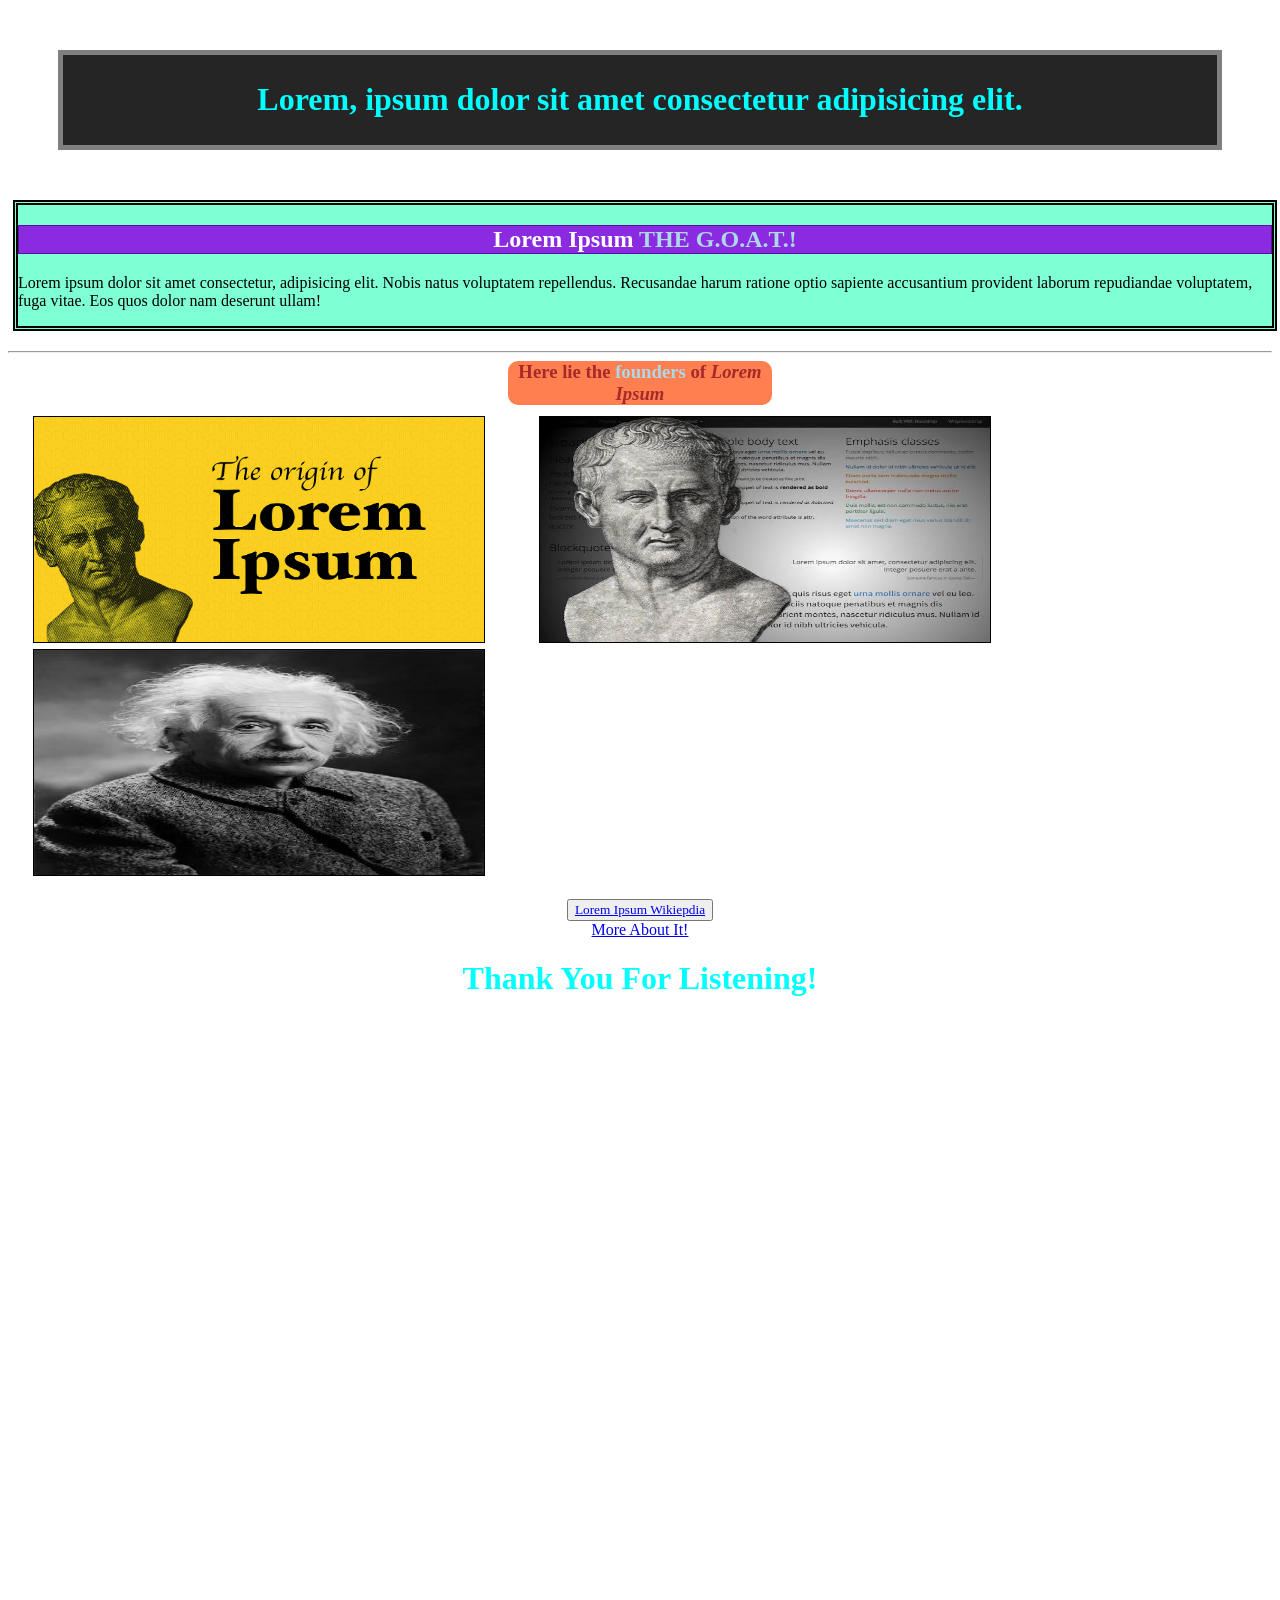
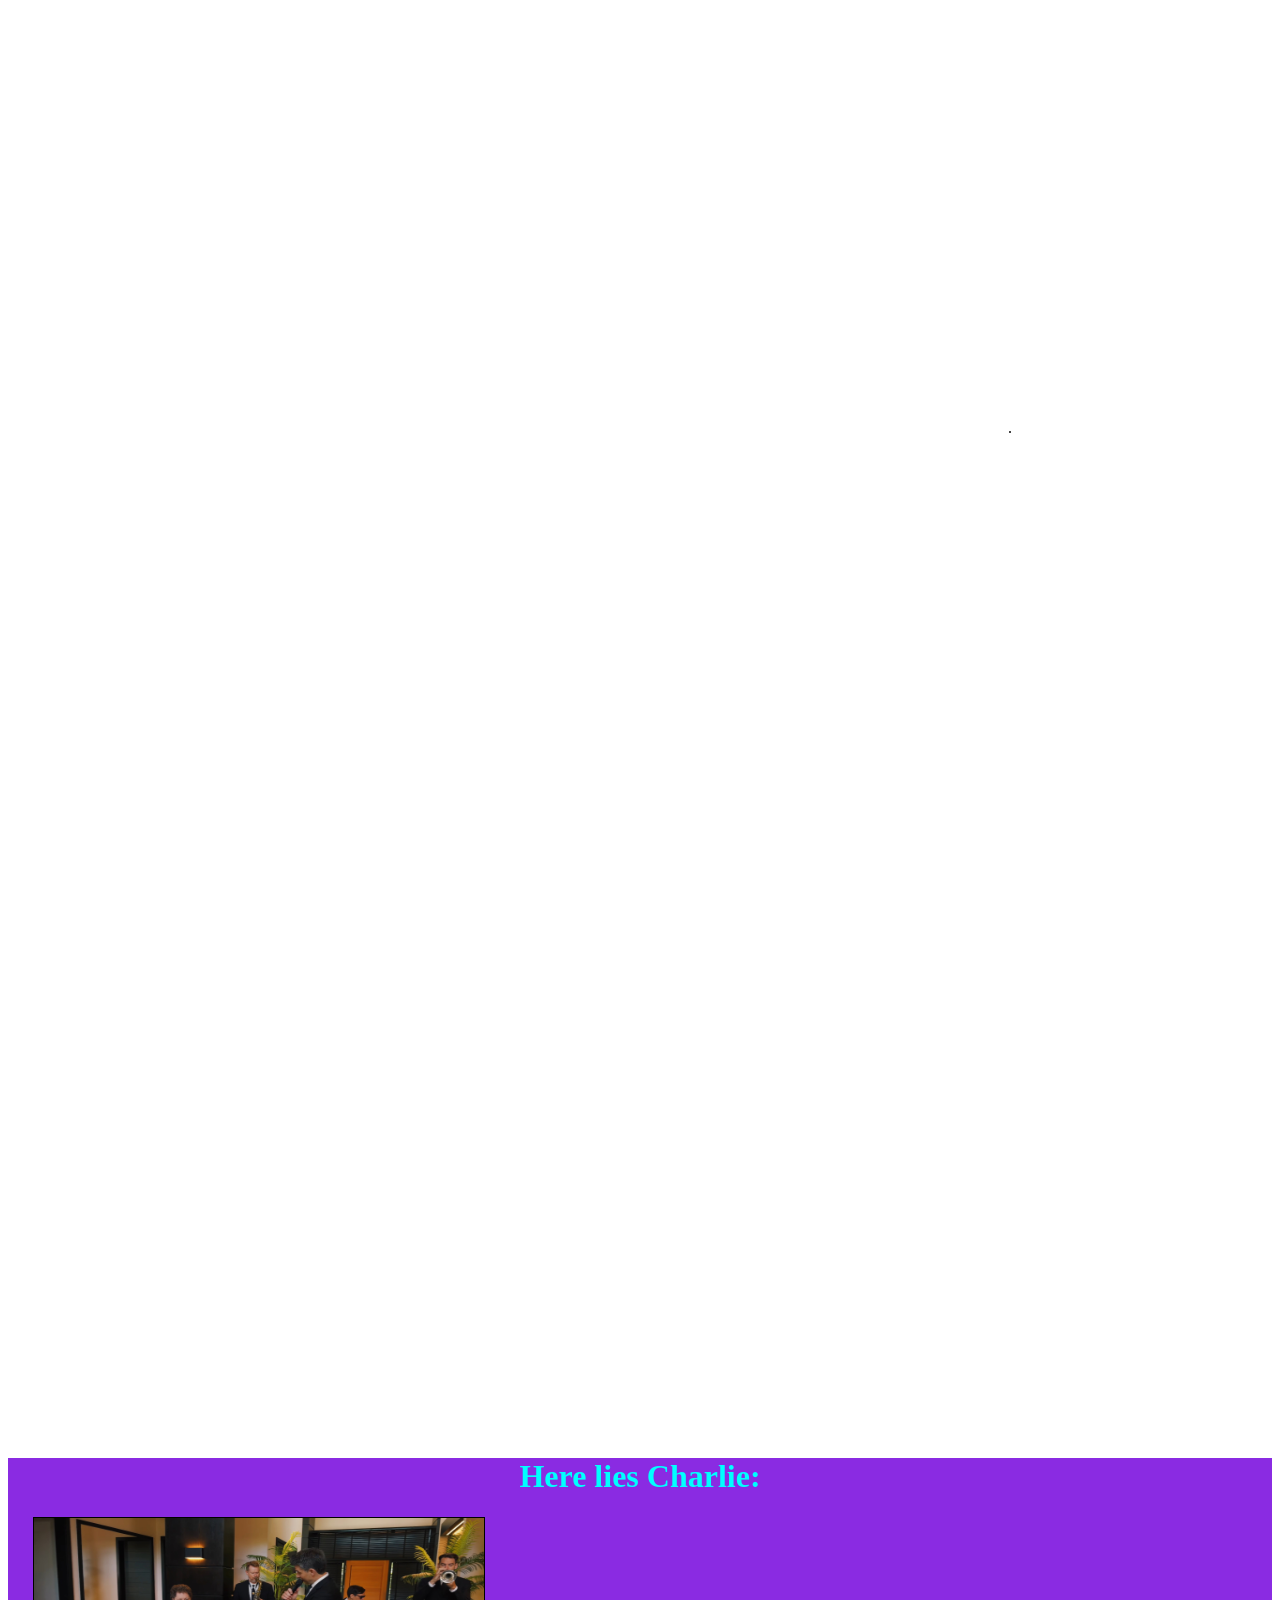
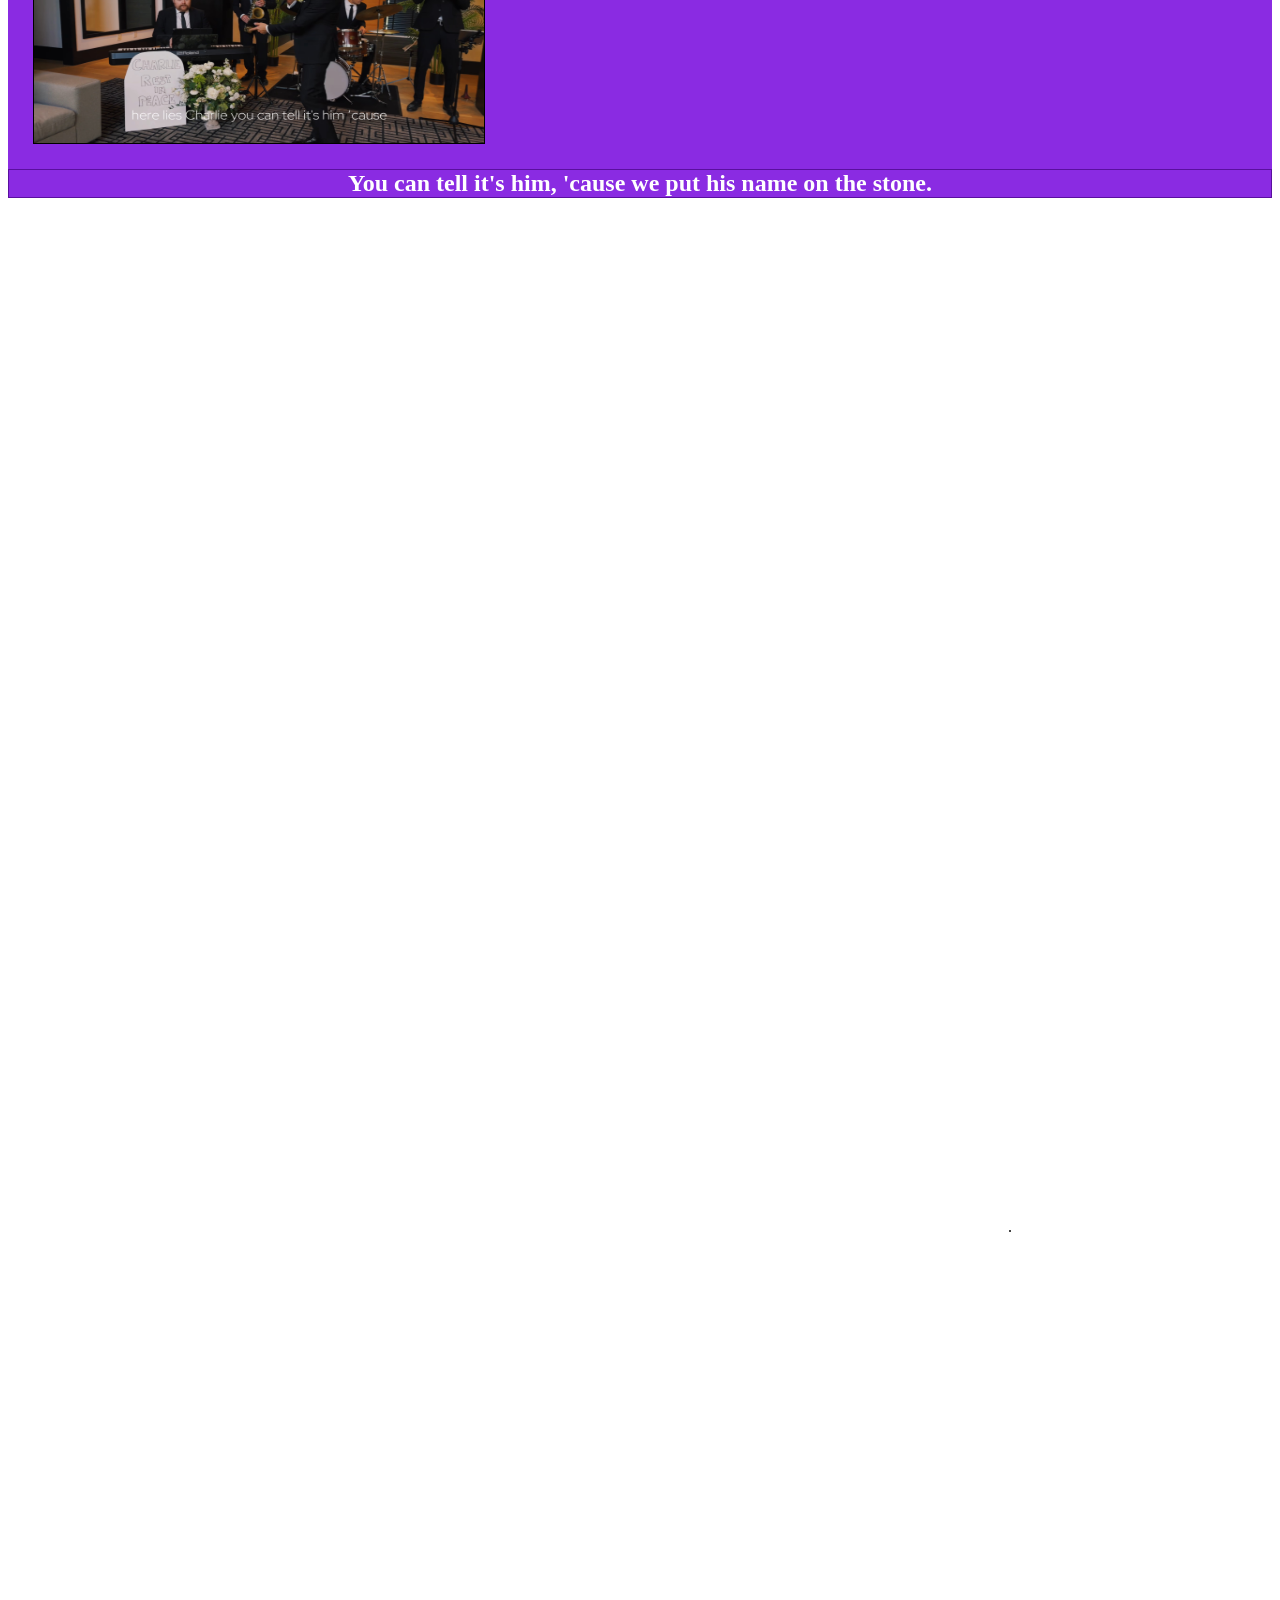
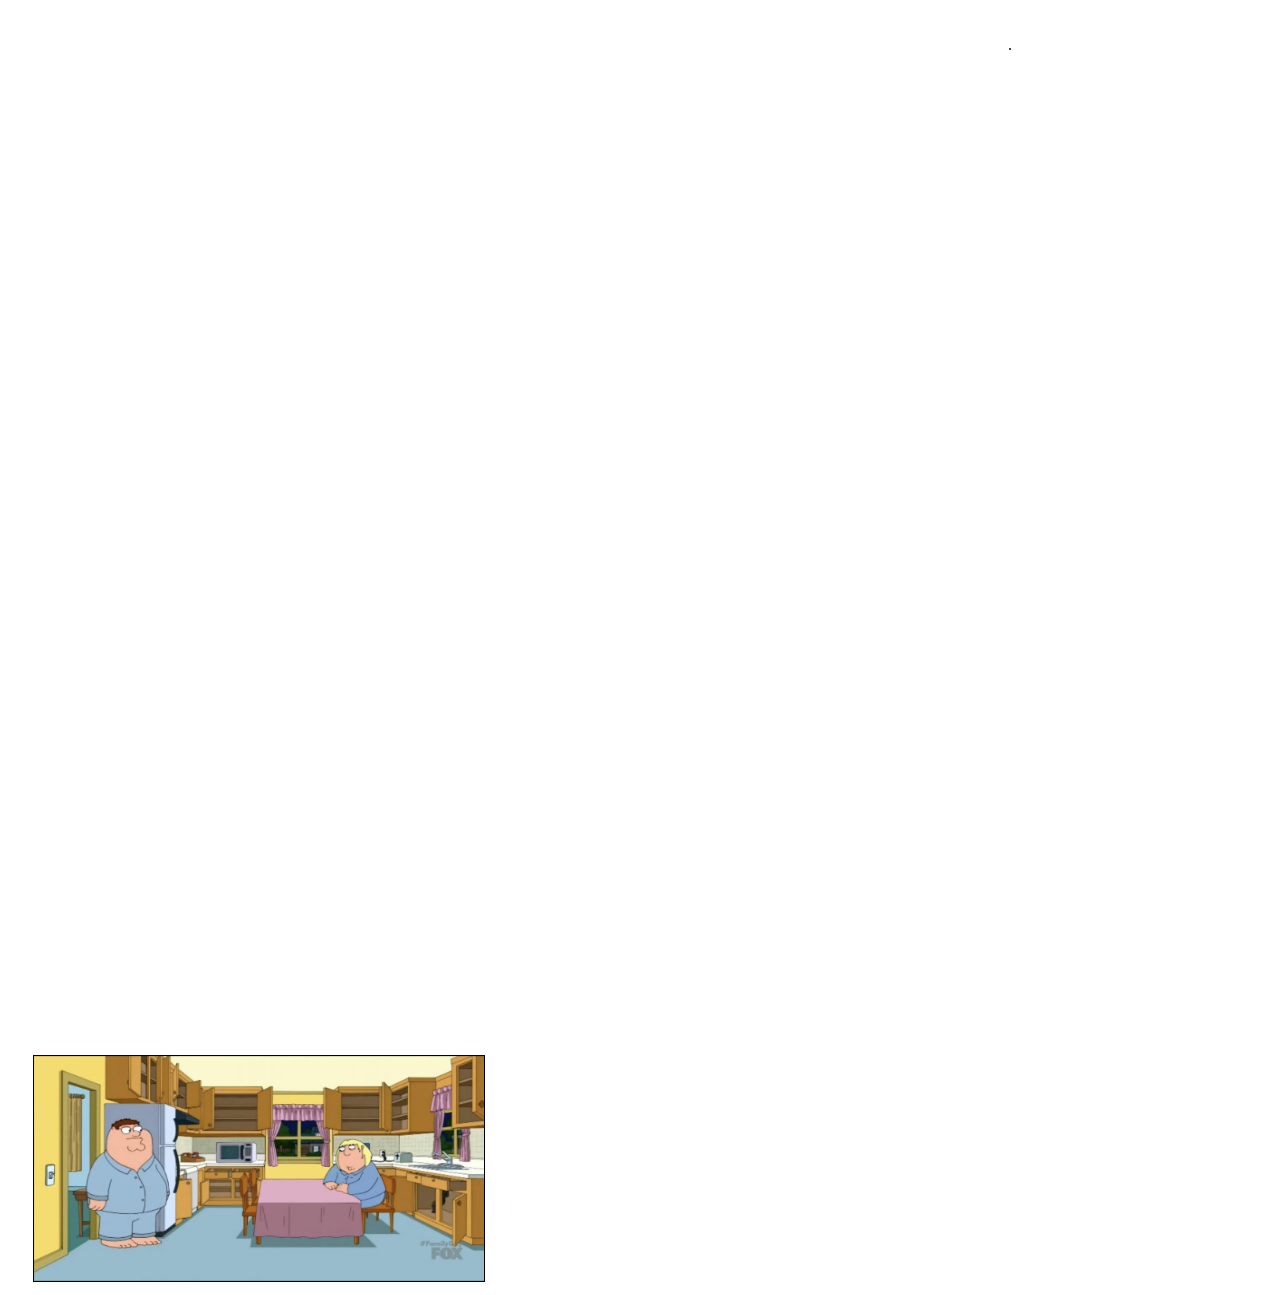
<file: index.html>
<!DOCTYPE html>
<html lang="en">
<head>
    <meta charset="UTF-8">
    <meta name="viewport" content="width=device-width, initial-scale=1.0">
    <title>Document</title>
    <link rel="stylesheet" href="styles.css">
</head>
    <body>
        <div id="everything">
            <div id="header">
                <h1>Lorem, ipsum dolor sit amet consectetur adipisicing elit.</h1>
            </div>
            <div id="content">
                <h2>Lorem Ipsum <b>THE G.O.A.T.!</b></h2>
                <p>Lorem ipsum dolor sit amet consectetur, adipisicing elit. Nobis natus voluptatem repellendus. Recusandae harum ratione optio sapiente accusantium provident laborum repudiandae voluptatem, fuga vitae. Eos quos dolor nam deserunt ullam!</p>
            </div>
            <hr>
            <div id="imagescontent">
                <h3>Here lie the <b>founders</b> of <i>Lorem Ipsum</i></h3>
                <img src="images/loremipsum1.png" alt="Lorem">
                <img src="images/loremipsum2.jpg" alt="einstein">
                <img src="images/einstein.png" alt="Ein">
            </div>
            <div id="footer">
                <br>
                <button><a href="https://pl.wikipedia.org/wiki/Lorem_ipsum" target="_blank">Lorem Ipsum Wikiepdia</a></button>
                <br>
                <a href="layout.html" target="_blank">More About It!</a>
                <h1>Thank You For Listening!</h1>
            </div>
            <div id="odstep">
                .
            </div>
            <div id="charlie">
                <h1>Here lies Charlie:</h1>
                <img src="images/hereliescharlie.jpg">
                <h2>You can tell it's him, 'cause we put his name on the stone.</h2>
            </div>
            <div id="odstep">
                .
            </div>
            <div id="odstep">
                .
            </div>
            <img src="images/vqskt65uitve1.jpeg">
        </div>
    </body>
</html>
</file>
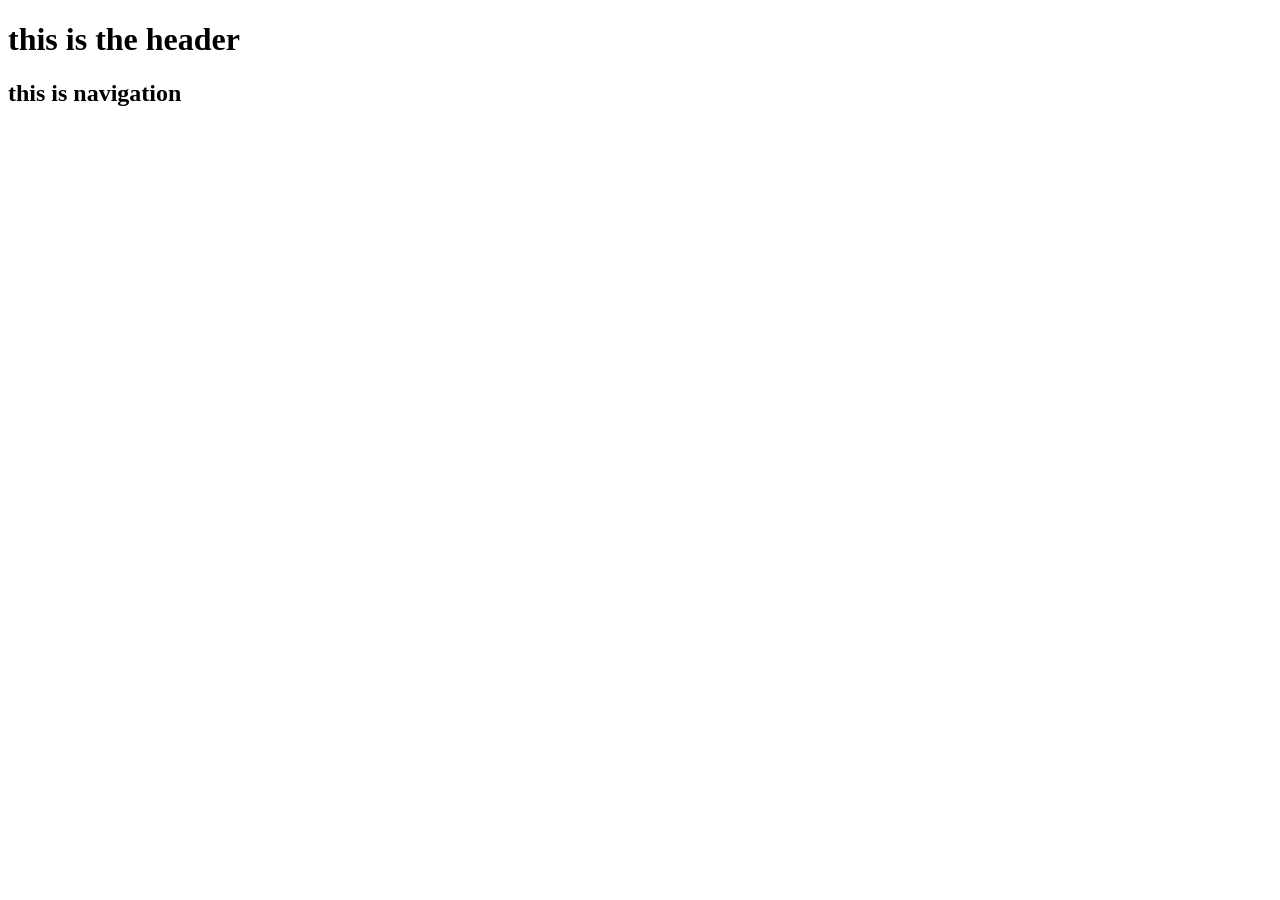
<file: layout.html>
<!DOCTYPE html>
<html lang="en">
<head>
    <meta charset="UTF-8">
    <meta name="viewport" content="width=device-width, initial-scale=1.0">
    <title>Document</title>
</head>
<body>
    <div id="container">
        <header>
            <h1>this is the header</h1>
        </header>
        <div>
            <nav>
            <h1>this is navigation</h1>
            </nav>
            <main>

            </main>
        </div>
        <footer>

        </footer>
    </div>
</body>
</html>
</file>
<file: styles.css>
* {
    font-family:fantasy;
    background-color: F5F5F5;
}

h1 {
    color: aqua;
    text-align: center;
}

#header {
    background-color: rgb(37, 37, 37);
    padding: 5px;
    border: 5px solid grey;
    margin: 50px;
}

h2 {
    text-align: center;
    color: white;
    background-color: blueviolet;
    width: auto;
    height: auto;
    border: 1px solid rgb(90, 15, 159);
}

#content {
    border: 5px double black;
    background-color: aquamarine;
    width: 100%;
    padding: 0 auto;
    box-sizing: border-box;
    margin: 20px 5px 20px 5px;
}

b {
    color: lightblue;
}

img {
    width: 450px;
    height: 225px;
    margin: 1px 25px 1px 25px;
    border: 1px solid black;
}

h3 {
    color: brown;
    text-align: center;
    background-color:coral;
    border-radius: 10px;
    margin: 0px 500px 10px 500px;
}

#footer {
    text-align: center;
}

#odstep {
    border: 1000px solid white;
}

#charlie {
    background-color: blueviolet;
    
}
</file>
